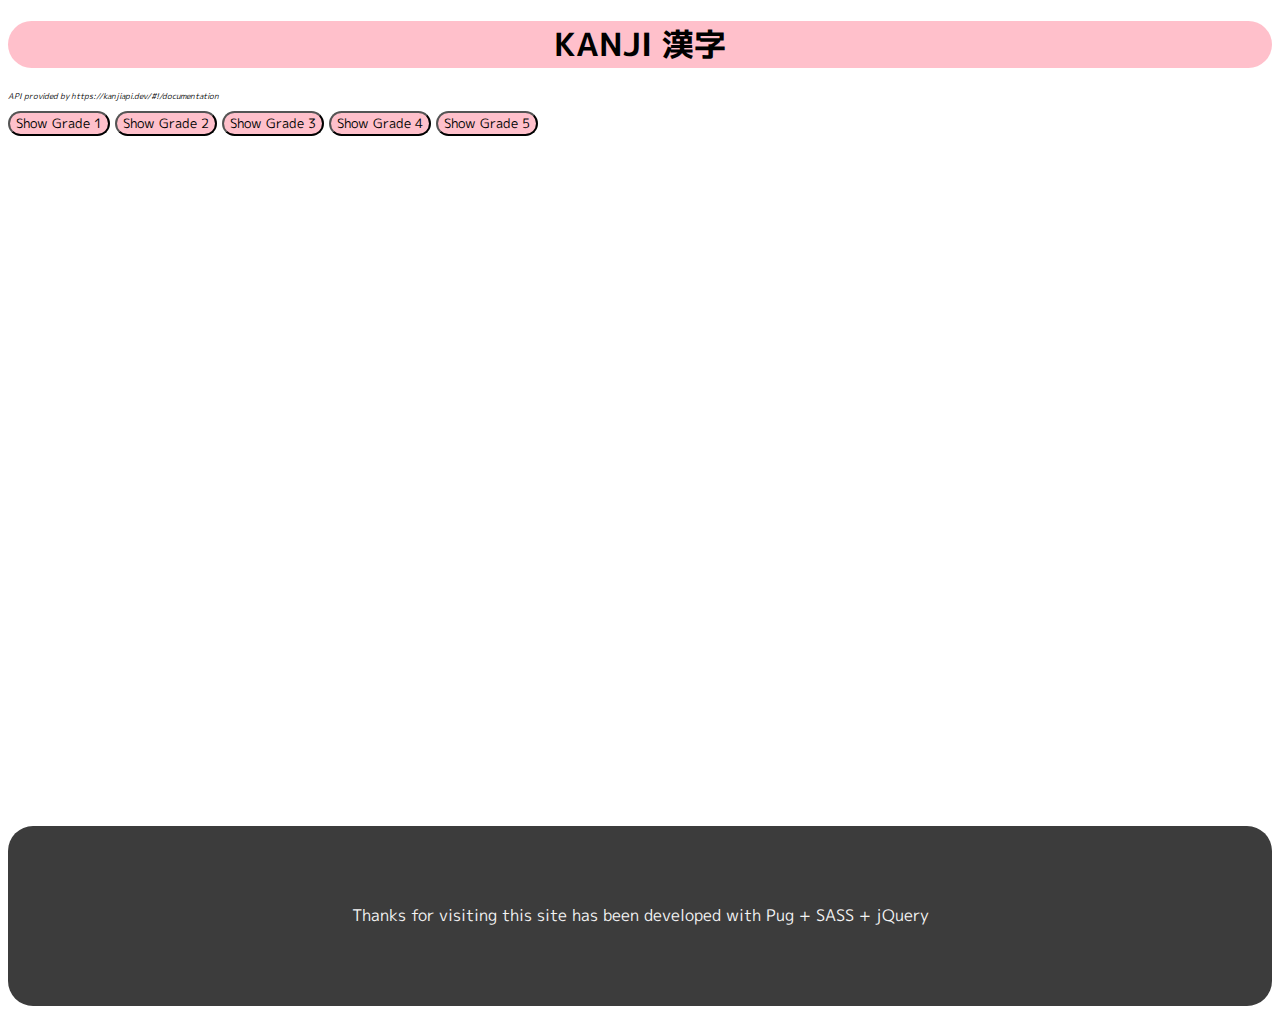
<file: html/index.html>
<!DOCTYPE html >
<html>
  <head>
    <title>KANJI</title>
    <link rel="icon" type="images/icon" href=".././images/icon.png"/>
    <link rel="stylesheet" href=".././styles/styles.css"/>
    <script src="https://code.jquery.com/jquery-3.7.1.min.js"></script>
    <script src=".././scripts/script.js"></script>
  </head>
  <body>
    <h1 id="title">KANJI 漢字</h1>
    <p id="credits">API provided by https://kanjiapi.dev/#!/documentation</p>
    <button id="btn1">Show Grade 1</button>
    <button id="btn2">Show Grade 2</button>
    <button id="btn3">Show Grade 3</button>
    <button id="btn4">Show Grade 4</button>
    <button id="btn5">Show Grade 5</button><span id="reset">reset</span><img id="loadingAnimation" src=".././images/svg-loaders/three-dots.svg" alt="Loading Animation"/>
    <div id="displayList"></div>
    <footer>
      <p>
        Thanks for visiting
        this site has been developed with Pug + SASS + jQuery
      </p>
    </footer>
  </body>
</html>
</file>
<file: styles/styles.css>
@import url("https://fonts.googleapis.com/css2?family=M+PLUS+1p:wght@100;300;400;500;700;800;900&family=Zen+Kaku+Gothic+Antique:wght@300;400;500;700&display=swap");
/* font-family: 'Zen Kaku Gothic Antique', sans-serif; */
* {
  font-family: "M PLUS 1p", sans-serif;
}

#title {
  color: black;
  background-color: pink;
  text-align: center;
  border-radius: 25px;
}

#credits {
  font-style: italic;
  font-size: 0.5rem;
}

button {
  background-color: pink;
  border-radius: 25px;
  cursor: pointer;
}

.btn-active {
  background-color: #77DD77;
  pointer-events: none;
  font-size: 110%;
}

#reset {
  margin: 0 40px;
  color: red;
  cursor: pointer;
  font-size: 90%;
  display: none;
}
#reset:hover {
  filter: brightness(90%);
}

#displayList {
  display: flex;
  flex-direction: row;
  justify-content: center;
  flex-wrap: wrap;
  font-size: 4.5rem;
  margin: 30px 0;
  min-height: 70vh;
}
#displayList .displayItems {
  margin: 10px;
  padding: 30px;
  background-color: #89CFF0;
  border-radius: 25px;
  cursor: pointer;
}
#displayList .displayItems:hover {
  transform: scale(120%);
}

#loadingAnimation {
  width: 50px;
  display: block;
  margin: 20px;
  display: none;
}

footer {
  height: 20vh;
  background-color: rgb(60, 60, 60);
  text-align: center;
  border-radius: 25px;
  display: flex;
  flex-direction: row;
  justify-content: center;
  flex-wrap: wrap;
  align-content: center;
}
footer p {
  padding: 20px;
  color: whitesmoke;
}/*# sourceMappingURL=styles.css.map */
</file>
